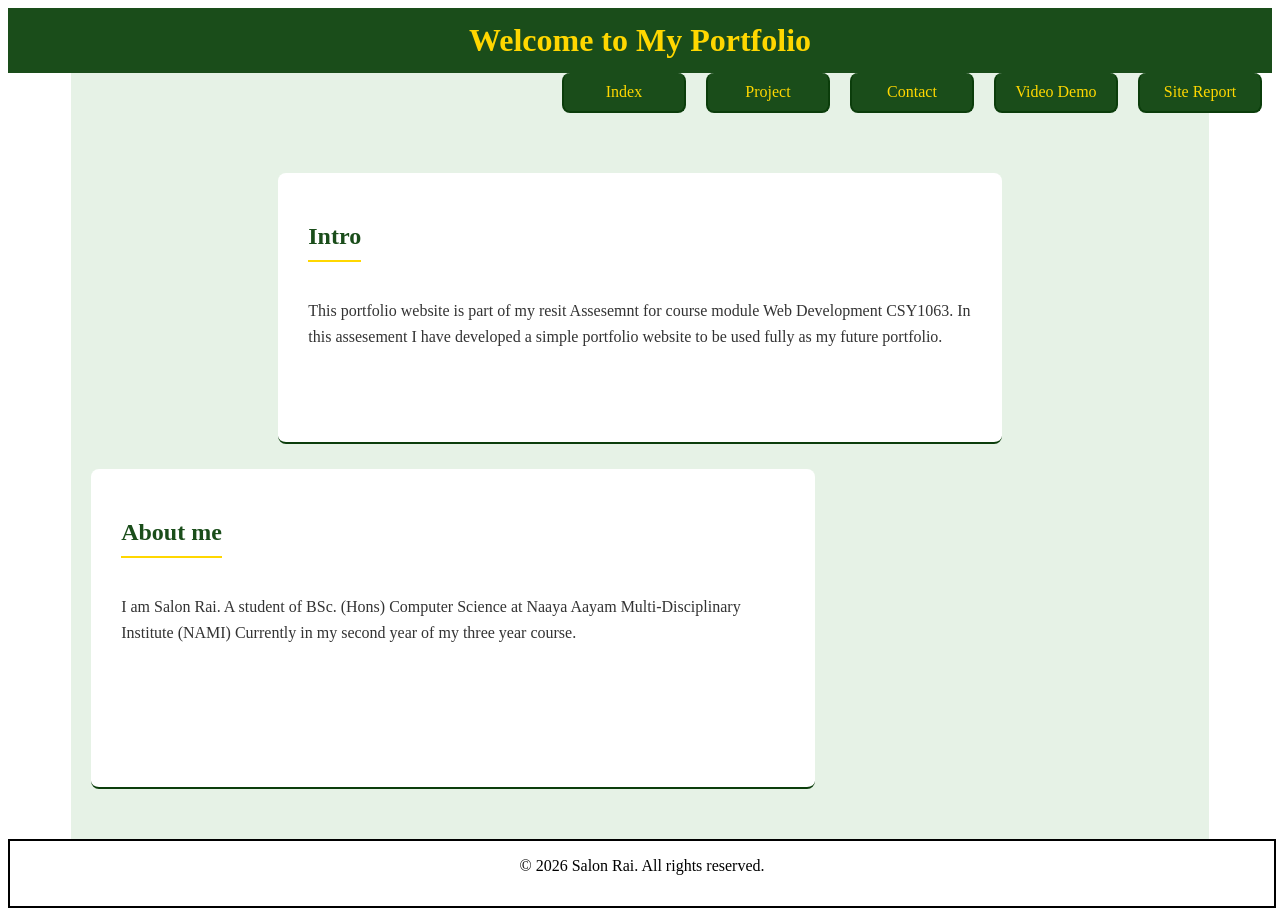
<file: index.html>
<!DOCTYPE html>
<html lang="en">
<head>
    <title>Index Page</title>
    <link rel="stylesheet" href="portfolio.css">
    <meta name="viewport" content="width=device-width, initial-scale=1.0">
    <meta charset="UTF-8">
</head>
<body>
    <header> 
        <h1>Welcome to My Portfolio</h1>
        <input type="checkbox" id="menu-toggle">
        <label for="menu-toggle" class="menu-icon">&#9776;</label>
        <label for="menu-toggle" class="menu-overlay"></label>
        <nav>
            <a href="index.html" class="menu-item">Index</a>
            <a href="project.html" class="menu-item">Project</a>
            <a href="contact.html" class="menu-item">Contact</a>
            <a href="videoDemo.html" class="menu-item">Video Demo</a>
            <a href="sitereport.html" class="menu-item">Site Report</a>
        </nav>
    </header>

    <main>
        <div class="index-grid">
            <section class="intro">
                <h2>Intro</h2>
                <p>
                    This portfolio website is part of my resit Assesemnt for course module Web Development CSY1063.
                    In this assesement I have developed a simple portfolio website to be used fully as my future portfolio.
                </p>
            </section>

            <section class="about">
                <h2>About me</h2>
                <p>
                    I am Salon Rai. A student of BSc. (Hons) Computer Science at Naaya Aayam Multi-Disciplinary Institute (NAMI)
                    Currently in my second year of my three year course.
                </p>
            </section>
        </div>
    </main>

    <footer>
        <p>&copy; 2026 Salon Rai. All rights reserved.</p>
    </footer>
</body>
</html>
</file>
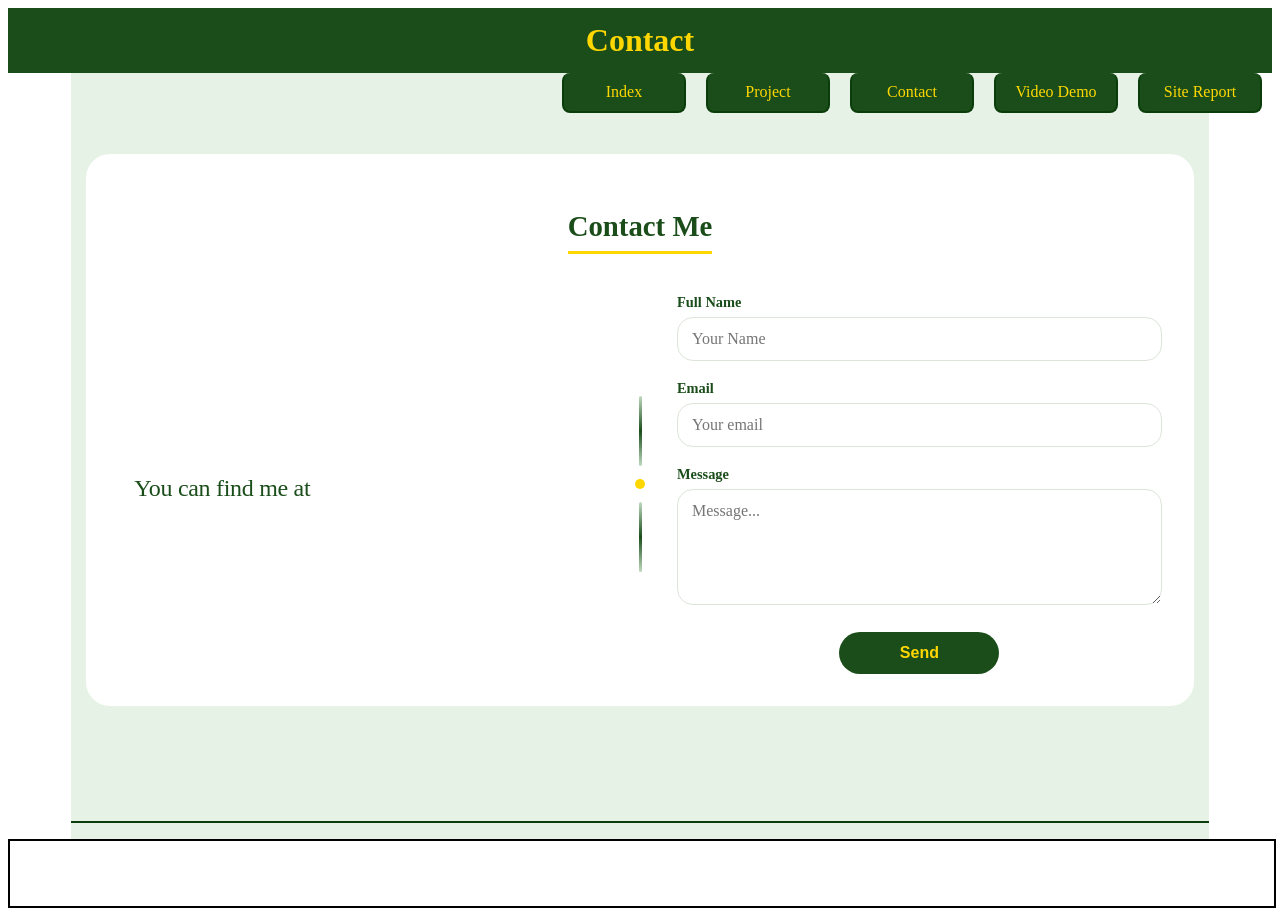
<file: contact.html>
<!DOCTYPE html>
<html lang="en">
<head>
    <title>Contact Page</title>
    <link rel="stylesheet" href="portfolio.css">
    <meta name="viewport" content="width=device-width, initial-scale=1.0">
    <meta charset="UTF-8">
</head>

<body>
    <header>
        <h1>Contact</h1>
        <input type="checkbox" id="menu-toggle">
        <label for="menu-toggle" class="menu-icon">&#9776;</label>
        <label for="menu-toggle" class="menu-overlay"></label>
        <nav>
            <a href="index.html" class="menu-item">Index</a>
            <a href="project.html" class="menu-item">Project</a>
            <a href="contact.html" class="menu-item">Contact</a>
            <a href="videoDemo.html" class="menu-item">Video Demo</a>
            <a href="sitereport.html" class="menu-item">Site Report</a>
        </nav>
    </header>

    <main>
        <section class="contact">
            <div class="contact-box">
                <h2>Contact Me</h2>

                <div class="contact-left">
                    <h3>You can find me at</h3>
                </div>

                <div class="contact-divider">
                    <span class="divider-line"></span>
                    <span class="divider-dot"></span>
                    <span class="divider-line"></span>
                </div>

                <div class="contact-right">
                    <form action="mailto:salon.20251087@nami.edu.np" method="get" enctype="text/plain" class="contact-form">
                        <div class="form-group">
                            <label for="full-name">Full Name</label>
                            <input type="text" id="full-name" name="full-name" placeholder="Your Name">
                        </div>
                        <div class="form-group">
                            <label for="email">Email</label>
                            <input type="email" id="email" name="email" placeholder="Your email">
                        </div>
                        <div class="form-group">
                            <label for="message">Message</label>
                            <textarea id="message" name="message" rows="5" placeholder="Message..."></textarea>
                        </div>
                        <div class="form-button">
                            <button type="submit">Send</button>
                        </div>
                    </form>
                </div>
            </div>
        </section>
    </main>

    <footer></footer>
</body>
</html>
</file>
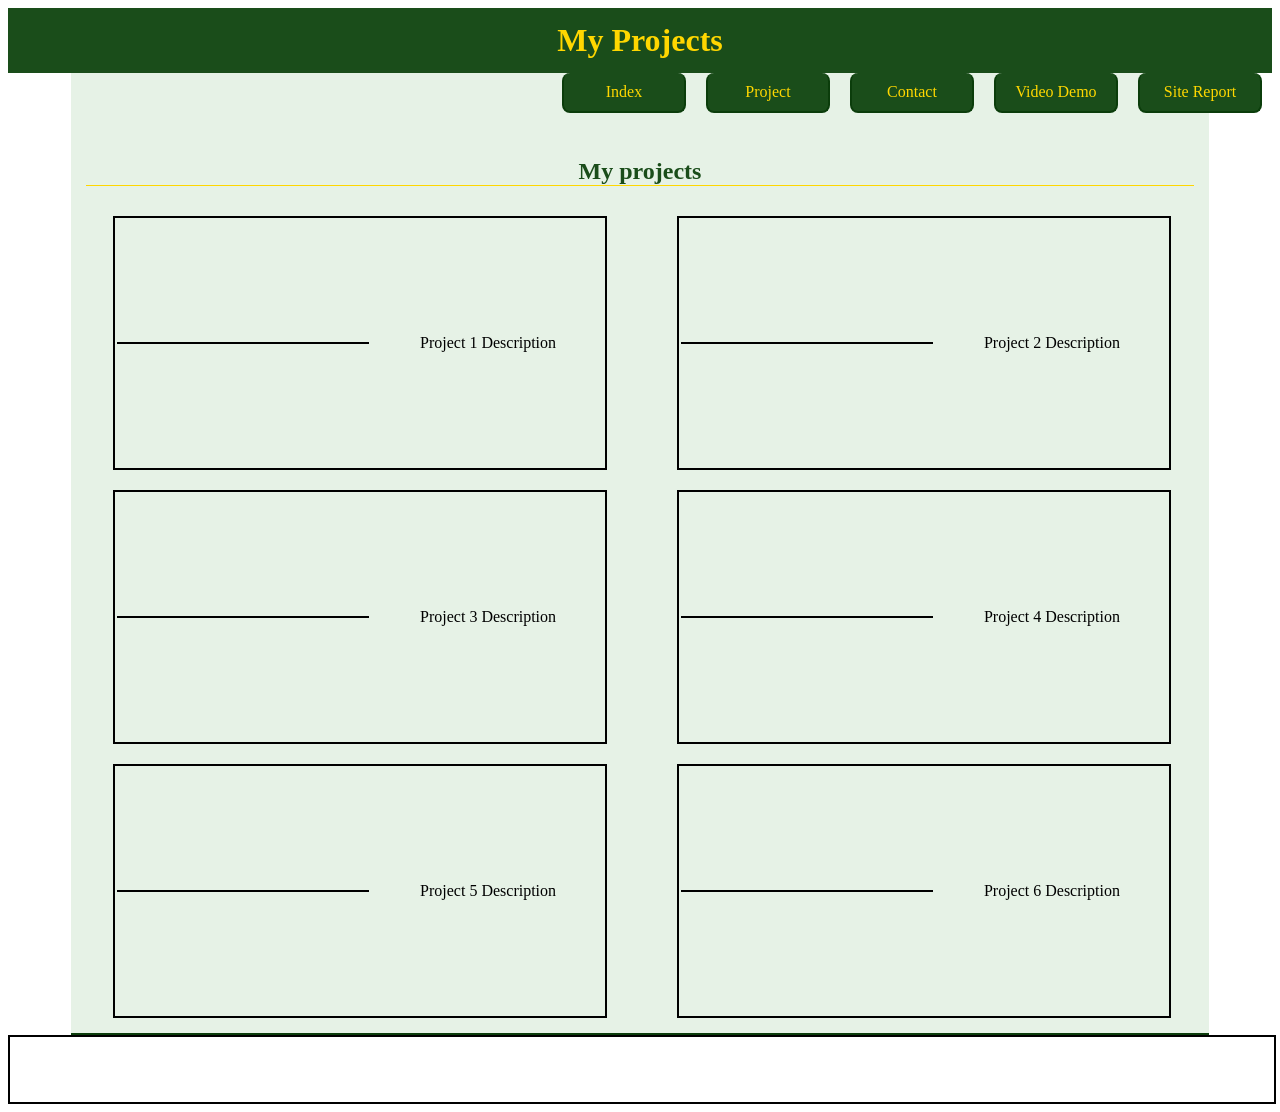
<file: project.html>
<!DOCTYPE html>
<html lang="en">
<head>
    <title>Projects Page</title>
    <link rel="stylesheet" href="portfolio.css">
    <meta name="viewport" content="width=device-width, initial-scale=1.0">
    <meta charset="UTF-8">
</head>

<body>
    <header> 
        <h1>My Projects</h1>
        <input type="checkbox" id="menu-toggle">
        <label for="menu-toggle" class="menu-icon">&#9776;</label>
        <label for="menu-toggle" class="menu-overlay"></label>
        <nav>
            <a href="index.html" class="menu-item">Index</a>
            <a href="project.html" class="menu-item">Project</a>
            <a href="contact.html" class="menu-item">Contact</a>
            <a href="videoDemo.html" class="menu-item">Video Demo</a>
            <a href="sitereport.html" class="menu-item">Site Report</a>
        </nav>
    </header>
    <main>
        <section class="project-box">
            <h2>My projects</h2>
            <div class="placeholder">
                <div class="placeholder-img">
                </div>
                <div class="placeholder-details">Project 1 Description</div>
            </div>
            
            <div class="placeholder">
                <div class="placeholder-img">
                </div>
                <div class="placeholder-details">Project 2 Description</div>
            </div>
            
            <div class="placeholder">
                <div class="placeholder-img">
                </div>
                <div class="placeholder-details">Project 3 Description</div>
            </div>
            
            <div class="placeholder">
                <div class="placeholder-img">
                </div>
                <div class="placeholder-details">Project 4 Description</div>
            </div>
            
            <div class="placeholder">
                <div class="placeholder-img">
                </div>
                <div class="placeholder-details">Project 5 Description</div>
            </div>
            
            <div class="placeholder">
                <div class="placeholder-img">
                </div>
                <div class="placeholder-details">Project 6 Description</div>
            </div>
        </section>
    </main>
    <footer></footer>
</body>
</html>
</file>
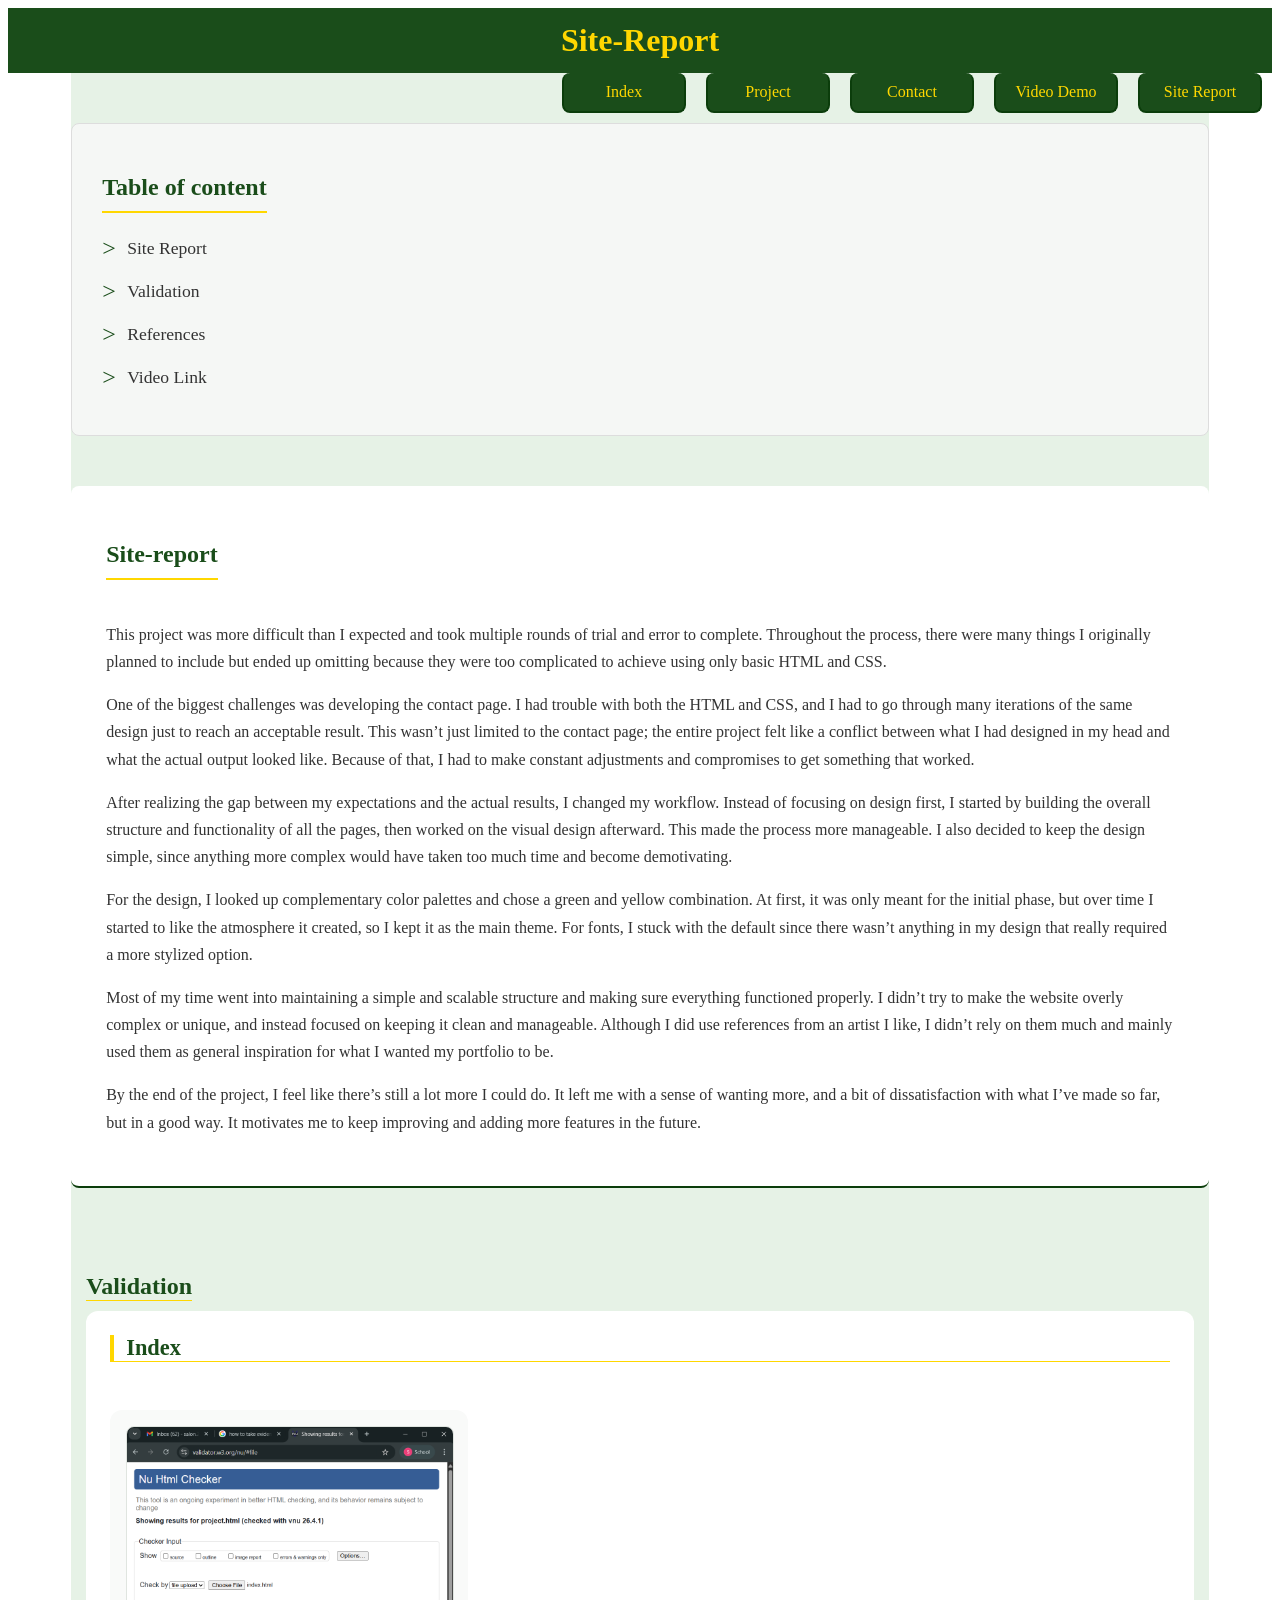
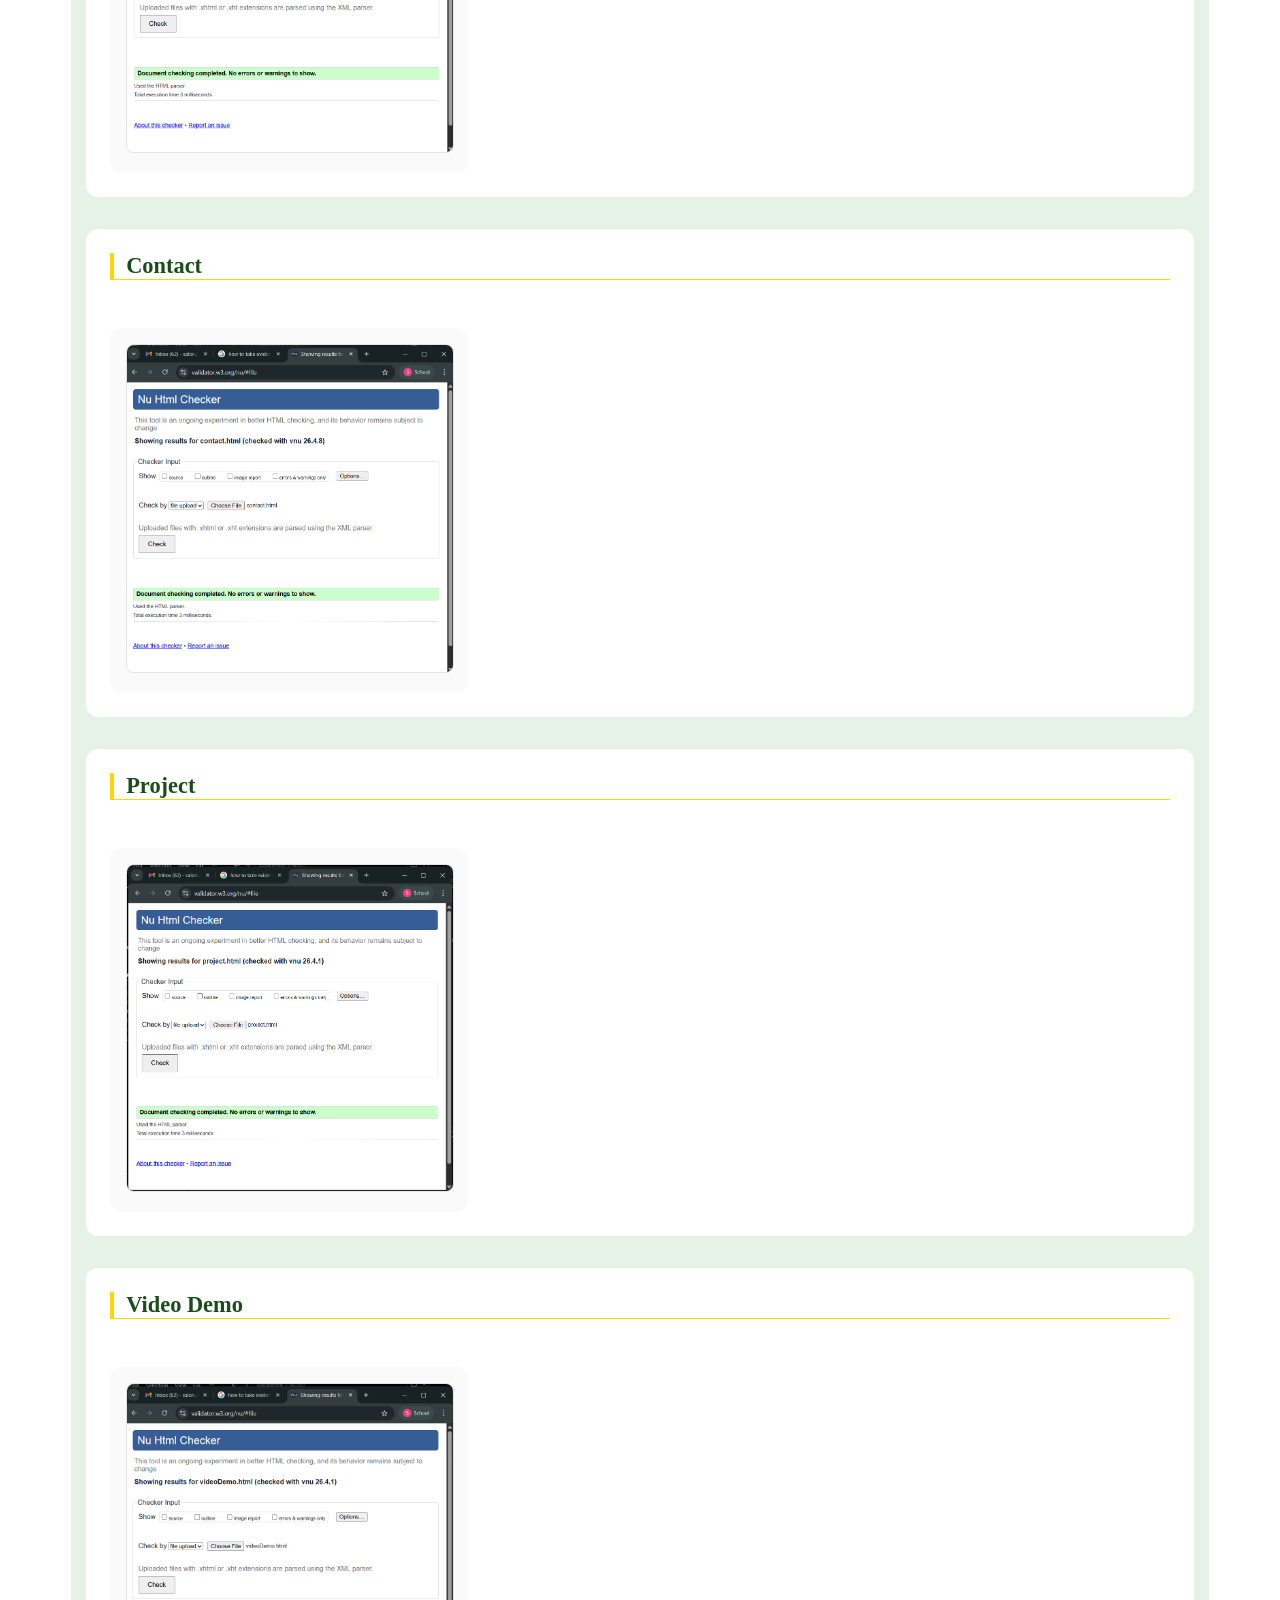
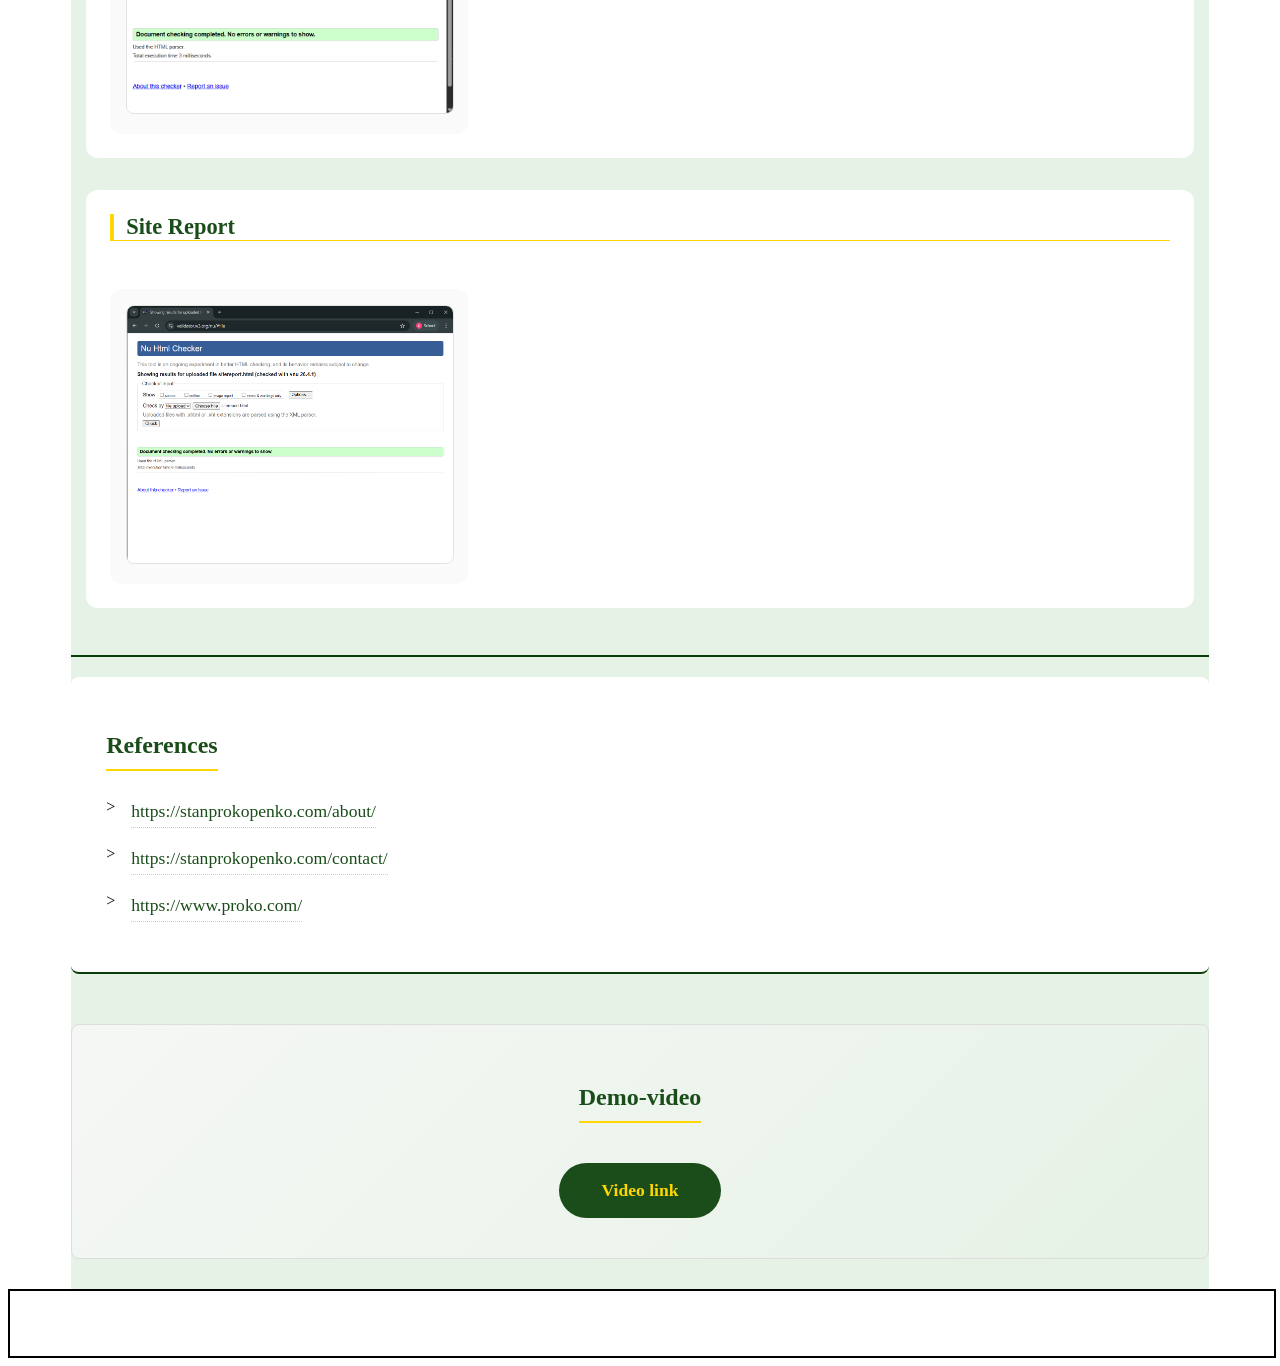
<file: sitereport.html>
<!DOCTYPE html>
<html lang="en">
<head>
    <title>Site Report Page</title>
    <link rel="stylesheet" href="portfolio.css">
    <meta name="viewport" content="width=device-width, initial-scale=1.0">
    <meta charset="UTF-8">
</head>

<body>
    <header>
        <h1>Site-Report</h1> 
        <input type="checkbox" id="menu-toggle">
        <label for="menu-toggle" class="menu-icon">&#9776;</label>
        <label for="menu-toggle" class="menu-overlay"></label>
        <nav>
            <a href="index.html" class="menu-item">Index</a>
            <a href="project.html" class="menu-item">Project</a>
            <a href="contact.html" class="menu-item">Contact</a>
            <a href="videoDemo.html" class="menu-item">Video Demo</a>
            <a href="sitereport.html" class="menu-item">Site Report</a>
        </nav>
    </header>
    <main>
        <section class="table-of-content">
            <h2>Table of content</h2>
            <ul class="toc-list">
                <li><a href="#site-report">Site Report</a></li>
                <li><a href="#validation">Validation</a></li>
                <li><a href="#references">References</a></li>
                <li><a href="#video-demo">Video Link</a></li>
            </ul>
        </section>

        <section id="site-report" class="report-section">
            <h2>Site-report</h2>
            <div class="report-content">
                <p>
                    This project was more difficult than I expected and took multiple rounds of trial and error to complete. 
                    Throughout the process, there were many things I originally planned to include but ended up omitting 
                    because they were too complicated to achieve using only basic HTML and CSS.
                </p>
                <p>
                    One of the biggest challenges was developing the contact page. 
                    I had trouble with both the HTML and CSS, and I had to go through many iterations of the same design just to reach an acceptable result. 
                    This wasn’t just limited to the contact page; the entire project felt like a conflict between what I had designed in my head and what the actual output looked like. 
                    Because of that, I had to make constant adjustments and compromises to get something that worked.
                </p>
                <p>
                    After realizing the gap between my expectations and the actual results, I changed my workflow. 
                    Instead of focusing on design first, I started by building the overall structure and functionality of all the pages, 
                    then worked on the visual design afterward. This made the process more manageable. 
                    I also decided to keep the design simple, since anything more complex would have taken too much time and become demotivating.
                </p>
                <p>
                    For the design, I looked up complementary color palettes and chose a green and yellow combination. 
                    At first, it was only meant for the initial phase, but over time I started to like the atmosphere it created, so I kept it as the main theme.
                    For fonts, I stuck with the default since there wasn’t anything in my design that really required a more stylized option.
                </p>
                
                <p>
                    Most of my time went into maintaining a simple and scalable structure and making sure everything functioned properly. 
                    I didn’t try to make the website overly complex or unique, and instead focused on keeping it clean and manageable. 
                    Although I did use references from an artist I like, I didn’t rely on them much and mainly used them as general inspiration for what I wanted my portfolio to be.  
                </p>

                <p>
                    By the end of the project, I feel like there’s still a lot more I could do. 
                    It left me with a sense of wanting more, and a bit of dissatisfaction with what I’ve made so far, but in a good way. 
                    It motivates me to keep improving and adding more features in the future.
                </p>
            </div>
        </section>
        
        <section id="validation" class="validation-section">
            <h2>Validation</h2>
            <div class="validation-images">
                <h2>Index</h2>
                <figure>
                    <img src="index.png" alt="W3C validation screenshot">
                </figure>
            </div>

            <div class="validation-images">
                <h2>Contact</h2>
                <figure>
                    <img src="Contact.png" alt="W3C validation screenshot">
                </figure>
            </div>

            <div class="validation-images">
                <h2>Project</h2>
                <figure>
                    <img src="project.png" alt="W3C validation screenshot">
                </figure>
            </div>

            <div class="validation-images">
                <h2>Video Demo</h2>
                <figure>
                    <img src="videoDemo.png" alt="W3C validation screenshot">
                </figure>
            </div>

            <div class="validation-images">
                <h2>Site Report</h2>
                <figure>
                    <img src="sitereport.png" alt="W3C validation screenshot">
                </figure>
            </div>
        </section>
        
        <section id="references" class="references-section">
            <h2>References</h2>
            <ul class="reference-list">
                <li>
                    <a href="https://stanprokopenko.com/about/" target="_blank">https://stanprokopenko.com/about/</a>
                </li>
                 <li>
                    <a href="https://stanprokopenko.com/contact/" target="_blank">https://stanprokopenko.com/contact/</a>
                </li>
                 <li>
                    <a href="https://www.proko.com/" target="_blank">https://www.proko.com/</a>
                </li>
            </ul>
        </section>
        
        <section id="video-demo" class="video-section">
            <h2>Demo-video</h2>
            <p></p>
            <a href="https://youtu.be/5gBEIN3EDYM" class="video-link">Video link</a>
        </section>
    </main>
    <footer></footer>
</body>
</html>
</file>
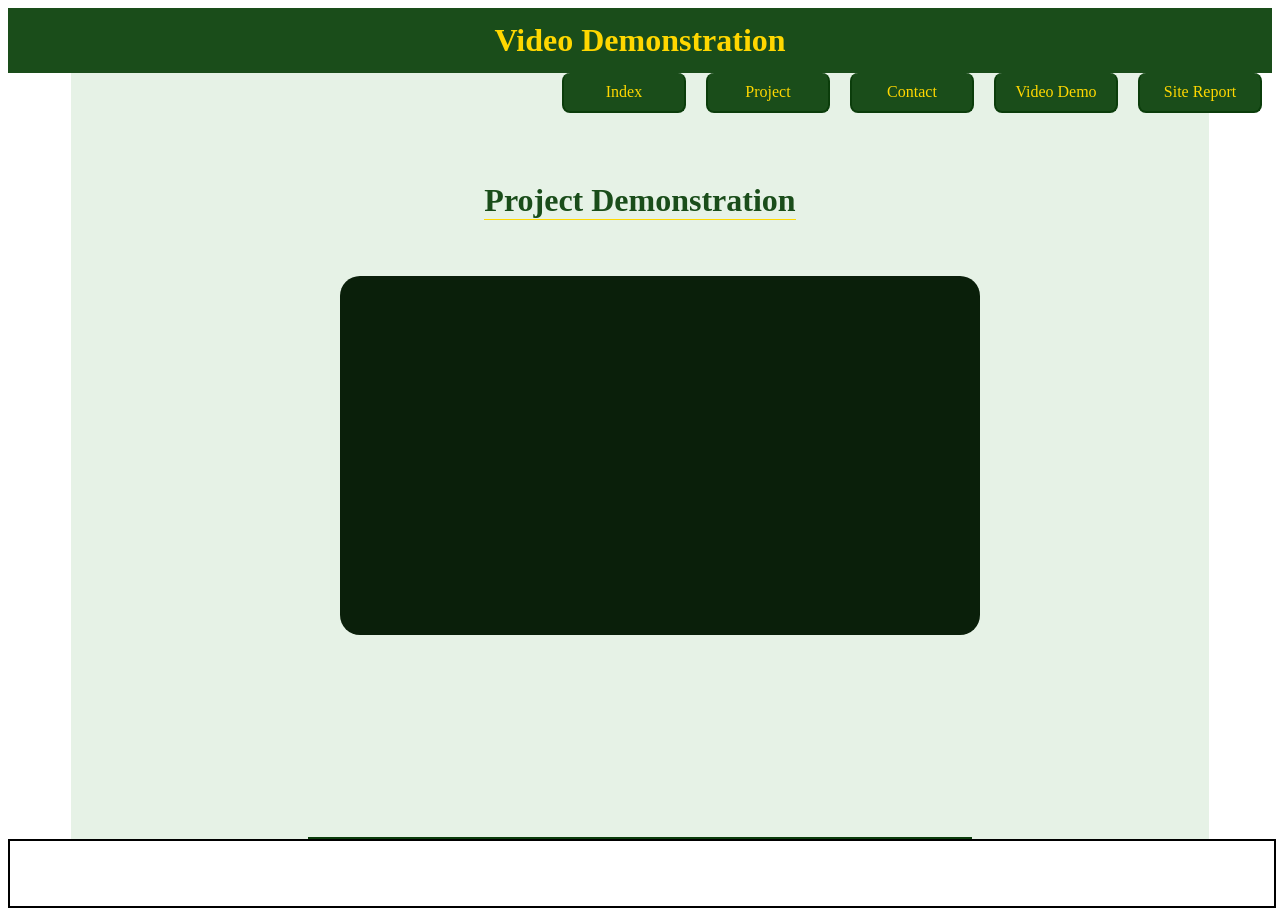
<file: videoDemo.html>
<!-- videoDemo.html -->
<!DOCTYPE html>
<html lang="en">
<head>
    <title>Video Demonstration Page</title>
    <link rel="stylesheet" href="portfolio.css">
    <meta name="viewport" content="width=device-width, initial-scale=1.0">
    <meta charset="UTF-8">
</head>

<body>
    <header> 
        <h1>Video Demonstration</h1>
        <input type="checkbox" id="menu-toggle">
        <label for="menu-toggle" class="menu-icon">&#9776;</label>
        <label for="menu-toggle" class="menu-overlay"></label>
        <nav>
            <a href="index.html" class="menu-item">Index</a>
            <a href="project.html" class="menu-item">Project</a>
            <a href="contact.html" class="menu-item">Contact</a>
            <a href="videoDemo.html" class="menu-item">Video Demo</a>
            <a href="sitereport.html" class="menu-item">Site Report</a>
        </nav>
    </header>
    <main>
        <section class="video-demo">
            <h2>Project Demonstration</h2>
            <div class="video-container">
                <iframe 
                    width="560" 
                    height="315" 
                    src="https://www.youtube.com/embed/5gBEIN3EDYM" 
                    title="YouTube video player" 
                    frameborder="0" 
                    allow="accelerometer; autoplay; clipboard-write; encrypted-media; gyroscope; picture-in-picture" 
                    allowfullscreen>
                </iframe>
            </div>
        </section>
    </main>
    <footer></footer>
</body>
</html>
</file>
<file: portfolio.css>
header{
    position:relative;
    position:sticky; 
    top: 0;
    z-index: 10;

    background-color: #1a4d1a;
    height:65px;
    width:100%; 

    text-align: center;
    display:flex;
    flex-direction:column;
    justify-content: center;
    color: #ffd700;

    text-align:center;
}

/* Navigation menu bar relevant CSS */
nav{
    position: absolute;
    right:0;
    bottom: -50px;

    display: flex;
    justify-content: flex-end;
    justify-content: space-evenly;
    flex-direction: row;
}

.menu-item{
    margin: 10px;
    padding: 10px;
    width: 100px;
    text-align: center;
    border-radius: 8px;
    border: 2px solid #0b3d0b;
    border-top:none;
    background-color:#1a4d1a;
    color: #ffd700;
    transition: all 0.3s ease;
    text-decoration: none;
    display: inline-block;
}

.menu-item:hover{
    background-color:#0b3d0b;
    color:#f0f7f0;
    transform: translateY(-5px) scale(1.05);
    border-color: #ffd700;
}

body{
    display: flex;                  
    flex-direction: column;
    min-height: 100vh;
}

main{
    flex:1;
    margin-right: 5%;
    margin-left: 5%;

    display: grid;
    grid-row: auto;
    row-gap: 20px;
    padding-top: 50px;

    background-color: #e6f2e6;
}

footer{
    border: 2px solid black;
    height:65px;
    width:100%;

    text-align:center;
}
section {
    padding: 15px;
    border-bottom: 2px solid #0b3d0b;
}

section h2 {
    font-size: 1.5rem;
    color: #1a4d1a; 
    margin-bottom: 10px;
    border-bottom: 1px solid #ffd700; 
    display: inline-block;
}
/* CSS relevant for index page*/
.index-grid {
    display: grid;
    grid-template-columns: repeat(6, 1fr);
    gap: 25px;
    margin: 30px 0;
    padding: 20px;
    background-color: #e6f2e6;
}

.intro {
    grid-column: 2 / span 4;
    grid-row: 1 / span 1;
    background: white;
    padding: 30px;
    border-radius: 8px;
}

.about {
    grid-column: 1 / span 4;
    grid-row: 2 / span 2;
    background: white;
    padding: 30px;
    border-radius: 8px;
}

.intro h2,
.about h2 {
    color: #1a4d1a;
    border-bottom: 2px solid #ffd700;
    padding-bottom: 10px;
    margin-bottom: 20px;
}

.intro p,
.about p{
    line-height: 1.6;
    margin-bottom: 15px;
    color: #333;
}


/* CSS relevant for portfolio page */

.project-box{
    display:grid;
    grid-template-columns: 1fr 1fr;
    gap: 20px;
}

.project-box h2 {
    grid-column: 1/ -1;
    Text-align: center;
}

.placeholder{
    margin-right: 5%;
    margin-left: 5%;
    width: 90%;
    height: 250px;

    display:flex;
    align-items:center;
    border: 2px solid black;
}

.placeholder-img{
    margin:2px;
    width:250px;
    border: 1px solid black;

    flex-shrink: 0;
}

.placeholder-details{
    flex:1;
    margin:1px;
    padding: 10px;
    font-size: 1rem;
    text-align: center;
}


/* CSS specific to the contact page */

.contact {
    margin: 1rem 0;
}

.contact-box {
    display: grid;
    grid-template-columns: 1fr auto 1fr;
    gap: 2rem;
    background: #ffffff;
    border-radius: 24px;
    padding: 2rem;
    min-height: 480px;
}

.contact-box h2 {
    grid-column: 1 / -1;
    text-align: center;
    font-size: 1.8rem;
    color: #1a4d1a;
    border-bottom: 3px solid #ffd700;
    display: inline-block;
    width: auto;
    justify-self: center;
    padding-bottom: 0.5rem;
    margin-bottom: 0.5rem;
}

.contact-left {
    display: flex;
    flex-direction: column;
    justify-content: center;
    padding: 1rem;
}

.contact-left h3 {
    font-size: 1.5rem;
    color: #1a4d1a;
    margin-bottom: 1rem;
    font-weight: 500;
    letter-spacing: -0.3px;
}

.contact-divider {
    display: flex;
    flex-direction: column;
    justify-content: center;
    align-items: center;
    gap: 0.8rem;
}

.divider-line {
    width: 3px;
    height: 70px;
    background: linear-gradient(to bottom, #c0dbc0, #1a4d1a, #c0dbc0);
    border-radius: 4px;
}

.divider-dot {
    width: 10px;
    height: 10px;
    background-color: #ffd700;
    border-radius: 50%;
}

        /* Right side - form only */
.contact-right {
    display: flex;
    flex-direction: column;
    justify-content: center;
}

.contact-form {
    display: flex;
    flex-direction: column;
    width: 100%;
}

.form-group {
    display: flex;
    flex-direction: column;
    margin-bottom: 1.2rem;
}

.form-group label {
    font-weight: 600;
    color: #1a4d1a;
    margin-bottom: 6px;
    font-size: 0.9rem;
}

.form-group input,
.form-group textarea {
    padding: 12px 14px;
    font-size: 1rem;
    border: 1.5px solid #dde5da;
    border-radius: 16px;
    background: white;
    transition: all 0.2s;
    font-family: inherit;
    width: 100%;
    box-sizing: border-box;
}

.form-group input:focus,
.form-group textarea:focus {
    outline: none;
    border-color: #1a4d1a;
}


.form-button {
    display: flex;
    justify-content: center;
    margin-top: 8px;
}

.form-button button {
    background: #1a4d1a;
    border: none;
    padding: 12px 28px;
    border-radius: 40px;
    font-size: 1rem;
    font-weight: bold;
    color: #ffd700;
    cursor: pointer;
    transition: all 0.25s ease;
    width: 100%;
    max-width: 160px;
}

.form-button button:hover {
     background: #0b3d0b;
    transform: scale(1.02);
}

/* CSS specific to video demo page */

.video-demo {
    padding: 2rem;
    text-align: center;
    max-width: 1400px;
    margin: 0 auto;
}
        
.video-demo h2 {
    font-size: 2rem;
    margin-bottom: 1.5rem;
}
        
.video-container {
    margin: 2rem 0;
    width: 100%;
    background: #0a1f0a;
    border-radius: 20px;
    padding: 20px;
}
        
video {
    width: 100%;
    max-width: 1000px;
    height: auto;
    min-height: 450px;
    border-radius: 16px;
    border: 3px solid #ffd700;
    background: #000;
}

/* CSS relevent for sitereport */

.table-of-content{
    background: #f5f7f5;
    padding: 30px;
    margin-bottom: 30px;
    border-radius: 8px;
    border: 1px solid #ddd;
}

.table-of-content h2 {
    color: #1a4d1a;
    margin-bottom: 20px;
    border-bottom: 2px solid #ffd700;
    padding-bottom: 10px;
}

.toc-list {
    list-style: none;
    padding: 0;
    margin: 0;
}

.toc-list li {
    margin-bottom: 12px;
    padding-left: 25px;
    position: relative;
}

.toc-list li::before {
    content:">";
    color: #1a4d1a;
    font-size: 24px;
    position: absolute;
    left: 0;
    top: 2px;
}

.toc-list a {
    color: #333;
    text-decoration: none;
    font-size: 1.1rem;
    transition: all 0.3s ease;
    display: inline-block;
    padding: 5px 0;
}

.toc-list a:hover {
    color: #1a4d1a;
    transform: translateX(5px);
    font-weight: bold;
}

.report-section {
    background: white;
    padding: 35px;
    margin-bottom: 30px;
    border-radius: 8px;
}

.report-section h2 {
    color: #1a4d1a;
    border-bottom: 2px solid #ffd700;
    padding-bottom: 10px;
    margin-bottom: 25px;
}

.report-content h3 {
    color: #1a4d1a;
    margin: 25px 0 15px 0;
}

.report-content h3:first-of-type {
    margin-top: 0;
}

.report-content p {
    line-height: 1.7;
    margin-bottom: 15px;
    color: #333;
}

.validation-images {
  display: flex;
  flex-wrap: wrap;
  justify-content: flex-start;
  gap: 2rem;
  margin-bottom: 2rem;
  background: white;
  border-radius: 12px;
  padding: 1.5rem;
}

.validation-images h2 {
  width: 100%;
  margin: 0 0 1rem 0;
  font-size: 1.4rem;
  color: #1a4d1a;
  border-left: 4px solid #ffd700;
  padding-left: 12px;
}

.validation-images figure {
  margin: 0;
  text-align: center;
  flex: 0 0 auto;
  width: calc(33% - 1.5rem);
  min-width: 200px;
  background: #f9faf9;
  padding: 1rem;
  border-radius: 12px;
  transition: transform 0.2s ease, box-shadow 0.2s ease;
}

.validation-images figure:hover {
  transform: translateY(-4px);
}

.validation-images img {
  width: 100%;
  height: auto;
  border: 1px solid #e0e5e0;
  border-radius: 8px;
  background: #ffffff;
}

.validation-images figcaption {
  margin-top: 0.75rem;
  font-weight: 600;
  color: #1a4d1a;
  font-size: 0.9rem;
}

.references-section {
    background: white;
    padding: 35px;
    margin-bottom: 30px;
    border-radius: 8px;
}

.references-section h2 {
    color: #1a4d1a;
    border-bottom: 2px solid #ffd700;
    padding-bottom: 10px;
    margin-bottom: 25px;
}

.reference-list {
    list-style: none;
    padding: 0;
    margin: 0;
}

.reference-list li {
    margin-bottom: 15px;
    padding-left: 25px;
    position: relative;
}

.reference-list li::before {
    content: ">";
    position: absolute;
    left: 0;
    top: 2px;
    font-size: 16px;
}

.reference-list a {
    color: #1a4d1a;
    text-decoration: none;
    font-size: 1.1rem;
    display: inline-block;
    padding: 5px 0;
    border-bottom: 1px dotted #ccc;
    transition: all 0.3s ease;
}

.reference-list a:hover {
    color: #0b3d0b;
    border-bottom: 1px solid #1a4d1a;
    transform: translateX(5px);
}

.video-section {
    background: linear-gradient(135deg, #f5f7f5 0%, #e6f2e6 100%);
    padding: 40px;
    margin-bottom: 30px;
    border-radius: 8px;
    text-align: center;
    border: 1px solid #ddd;
}

.video-section h2 {
    color: #1a4d1a;
    margin-bottom: 15px;
    border-bottom: 2px solid #ffd700;
    display: inline-block;
    padding-bottom: 10px;
}

.video-section p {
    margin-bottom: 25px;
    color: #333;
    font-size: 1.1rem;
}

.video-link {
    display: inline-block;
    background: #1a4d1a;
    color: #ffd700;
    padding: 15px 40px;
    border-radius: 30px;
    text-decoration: none;
    font-weight: bold;
    font-size: 1.1rem;
    transition: all 0.3s ease;
    border: 2px solid transparent;
}

.video-link:hover {
    background: #0b3d0b;
    transform: translateY(-3px);
    border-color: #ffd700;
}


/* CSS elments for Hamburg menu */

#menu-toggle {
    display: none;
}

.menu-icon {
    display: none;
    font-size: 30px;
    cursor: pointer;
    user-select: none;
    color: #ffd700;
    position: absolute;
    right: 20px;
    top: 15px;
    z-index: 100;
}

@media screen and (max-width: 768px) {

    /* CSS for the hanmburg navigation menu for all html pages*/
    header {
        position: relative;
        height: 70px;
        flex-direction: row;
        align-items: center;
        justify-content: space-between;
        padding: 0 20px;
        box-sizing: border-box;
        overflow-x: hidden;
    }

    .menu-icon {
        display: block;
    }

    nav {
         position: fixed;        
        top: 0;
        right: -25%;            
        width: 25%;             
        height: 100vh;          
        background-color: #1a4d1a;
        
        display: flex;
        flex-direction: column;
        align-items: center;
        justify-content: flex-start;
        padding-top: 80px;      
        
        /* Animation properties */
        transition: right 0.3s ease-in-out;
        
        
        
        max-height: none;
        overflow-y: auto;       
        z-index: 99;
        margin: 0;
    }

     #menu-toggle:checked ~ nav {
        right: 0;               
    }

    .menu-item {
        width: 100%;
        margin: 0;
        padding: 20px 0;
        border-radius: 0;
        border: none;
        border-bottom: 1px solid #0b3d0b;
        text-align: center;
        box-sizing: border-box;
        color: #ffd700;
    }

    .menu-item:hover {
        background-color: #0b3d0b;
        color: #f0f7f0;
        transform: none; 
    }

    .menu-item:last-child {
        border-bottom: none;
    }

    #menu-toggle:checked ~ .menu-overlay {
        display: block;
    }

    .menu-overlay {
        display: none;
        position: fixed;
        top: 0;
        left: 0;
        width: 100%;
        height: 100%;
        background-color: rgba(0, 0, 0, 0.5);
        z-index: 98;
    }

    main {
        margin-left: 2%;
        margin-right: 2%;
        padding-top: 20px;
    }
    /*CSS for mobile view of index.html */

    .index-grid {
        grid-template-columns: 1fr;
        gap: 20px;
    }
    
    .intro-section,
    .about-section,
    .skills-section {
        grid-column: 1 / -1;
        grid-row: auto;
    }

    /*CSS for mobile view of contact.html*/

    .contact-box {
        grid-template-columns: 1fr;
        gap: 1.5rem;
        padding: 1.5rem;
    }
            
    .contact-divider {
         display: none;
    }
            
    .contact-left {
        text-align: center;
        order: 2;
    }
            
    .contact-right {
        order: 1;
    }
            
    .form-button button {
        max-width: 100%;
    }

    /*CSS for mobile view of project.html*/

    .project-box {
        grid-template-columns: 1fr;
    }

    .placeholder {
        flex-direction: column; 
        height: auto;
        padding: 15px;
        box-sizing: border-box;
    }

    .placeholder-img {
        width: 100%;
        height: 150px;
        margin-bottom: 10px;
    }

    /*CSS for mobile view of sitereport.html*/

    table {
        display: block;
        overflow-x: auto;
        white-space: nowrap;
    }

    section {
        padding: 10px;
    }

    .validation-images figure{
    width: calc(50% - 1rem);}

    /*CSS for mobile view of videoDemo.html*/
    .video-demo {
        padding: 1rem;
    }
            
    video {
        min-height: 250px;
    }
            
    .video-container {
        padding: 12px;
    }
}
</file>
